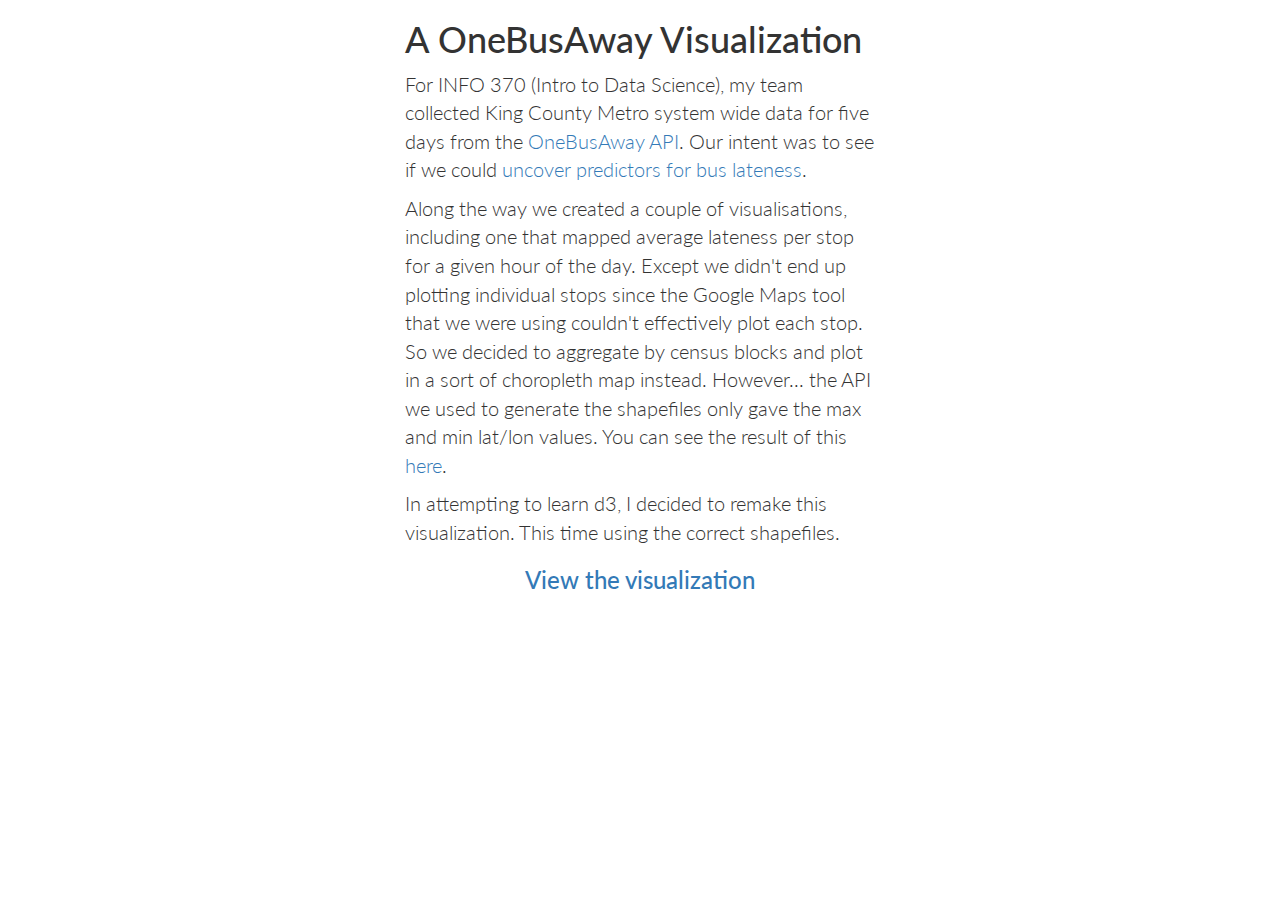
<file: index.html>
<!DOCTYPE html>
<html lang="en">
    <head>
        <meta charset="UTF-8">
        <title>Lateness Tracker</title>
        <link rel="stylesheet" href="css/main.css"/>
    </head>
    <body>
        <div class="container">
            <h1>A OneBusAway Visualization</h1>
            <p>
                For INFO 370 (Intro to Data Science), my team collected King County Metro system wide data for five days from the <a href="http://developer.onebusaway.org/modules/onebusaway-application-modules/1.1.13/api/where/index.html">OneBusAway API</a>. Our intent was to see if we could <a href="https://github.com/rohanaras/BBT_team">uncover predictors for bus lateness</a>.
            </p>
            <p>
                Along the way we created a couple of visualisations, including one that mapped average lateness per stop for a given hour of the day. Except we didn't end up plotting individual stops since the Google Maps tool that we were using couldn't effectively plot each stop. So we decided to aggregate by census blocks and plot in a sort of choropleth map instead. However... the API we used to generate the shapefiles only gave the max and min lat/lon values. You can see the result of this <a href="http://students.washington.edu/rohana/bbt/CensusBlockViz/">here</a>.
            </p>
            <p>
                In attempting to learn d3, I decided to remake this visualization. This time using the correct shapefiles.
            </p>

            <h3 id="link"><a href="visualization.html">View the visualization</a></h3>
        </div>
    </body>
</html>
</file>
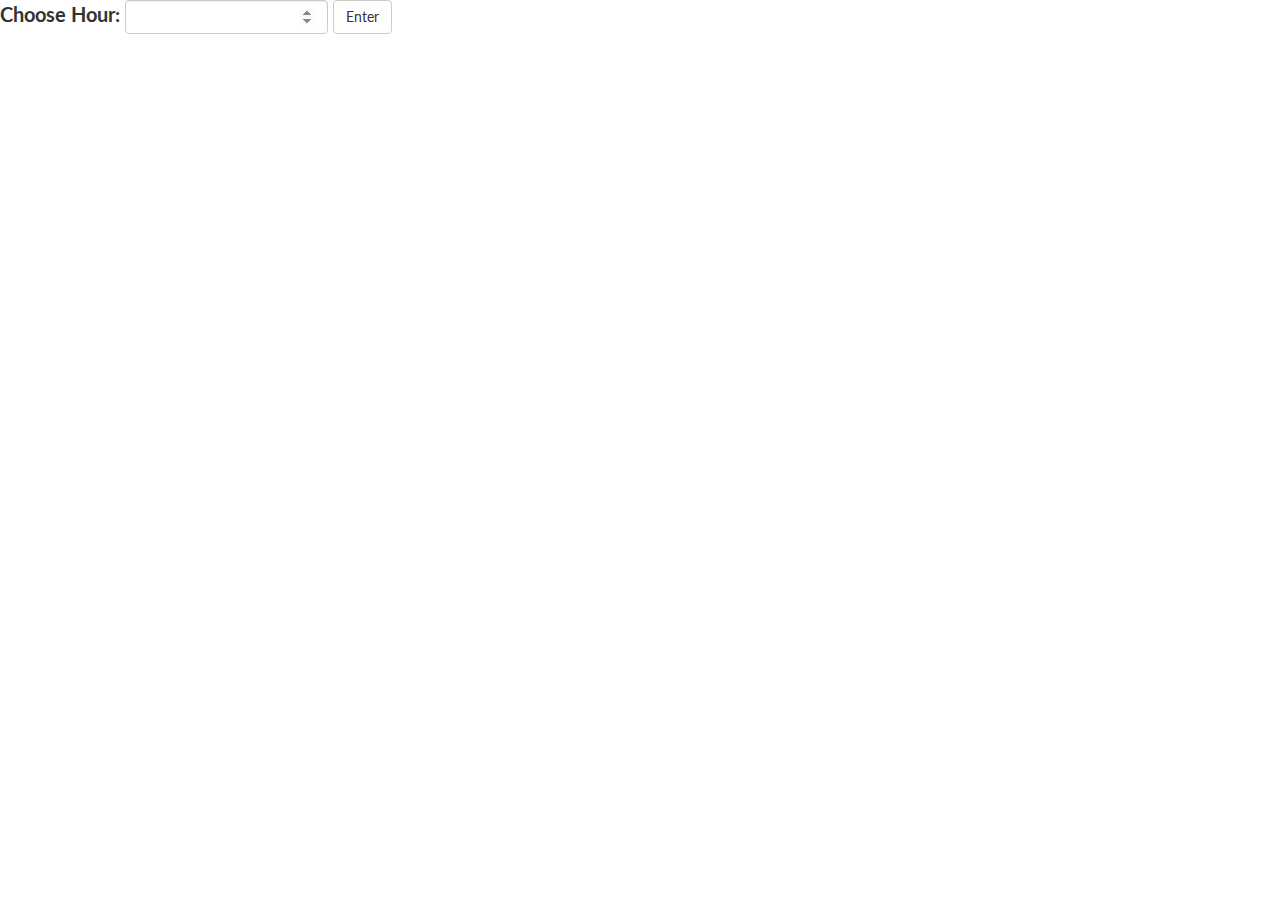
<file: test3.html>
<!DOCTYPE html>
<html lang="en">
<head>
    <meta charset="UTF-8">
    <title>Lateness Tracker</title>
    <link rel="stylesheet" href="https://maxcdn.bootstrapcdn.com/bootstrap/3.3.5/css/bootstrap.min.css"/>
    <link rel="stylesheet" href="css/main.css"/>
</head>
<body>
    <form action="" class="form-inline" onsubmit="changeHour()">
        <div class="form-group" id="choose-hour">
            <label for="hourInp">Choose Hour: </label>
            <input type="number" class="form-control" id="hourInp"/>
        </div>
        <button type="submit" class="btn btn-default">Enter</button>
    </form>

    <script src="//d3js.org/d3.v3.min.js"></script>
    <script type="text/javascript" src="http://d3js.org/queue.v1.min.js"></script>
    <script>
        'use strict';

        var data;

        var width = 1500;
        var height = 1000;
        var vis = d3.select("body").append("svg")
                .attr("width", width).attr("height", height);

        queue().defer(d3.json, "lib/kcblock.geojson")
                .defer(d3.json, "lib/optimizedData.json")
                .await(ready);

        function ready(error, geojson, busData) {
            if (error) throw error;

            console.log(busData);
            data = busData;

            var center = d3.geo.centroid(geojson);

            var scale = 75000;
            var offset = [1149.9661625719302, 499.6246708768954];

            // new projection
            var projection = d3.geo.mercator().center(center)
                    .scale(scale).translate(offset).rotate([0,0,0]);
            var path = d3.geo.path().projection(projection);

            vis.selectAll("path").data(geojson.features).enter().append("path")
                    .attr("d", path)
                    .style("fill", function (d) {
                                //console.log(d.properties);
                                return getLate(d.properties.GEOID10, 3);
                                //return "white";
                            })
                    .style("stroke-width", "0.2")
                    .style("stroke", "grey");
        }

        function changeHour(hour) {
            vis.selectAll("path").style("fill", function (d) {
                return getLate(d.properties.GEOID10, hour);
            })
        }

        function getLate(geoID, hour) {
            //console.log(typeof(geoID));
            if (!(geoID in data)) return "#FFF";
            var delay = null;
            data[geoID].forEach(function (d) {
                if (d.hour === hour   ) {
                    var components = d.avg_delay.split(':');
                    var hours = parseInt(components[0]);
                    var minutes = parseInt(components[1]);
                    var seconds = parseInt(components[2]);
                    if (hours > 0) minutes = 60;
                    if (seconds >= 30) minutes += 1;
                    delay = minutes;
                }
            });
            if (delay === null) return "#FFF";
            else if (delay > 10) {
                return "#ff1300"
            } else if (delay > 8) {
                return "#ff4e40"
            } else if (delay > 6) {
                return "#ff7d73"
            } else if (delay > 4) {
                return "#ffba00"
            } else if (delay > 2) {
                return "#ffcb40"
            } else if (delay < 0) {
                return "#00BFFF";
            }
            return "#009900";
        }
        $("#prospects_form").submit(function(e) {
            e.preventDefault();
        });

    </script>
</body>
</html>
</file>
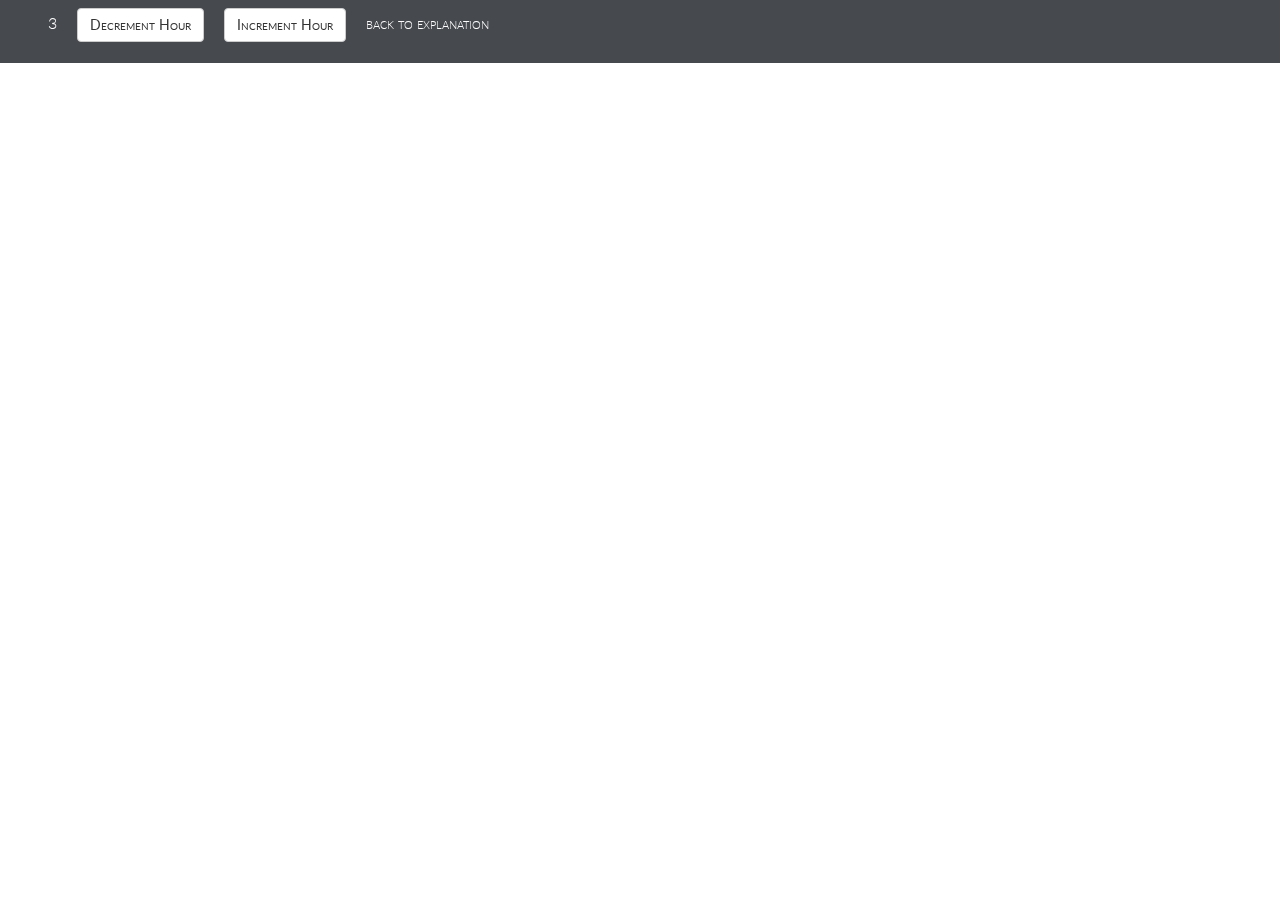
<file: visualization.html>
<!DOCTYPE html>
<html lang="en">
<head>
    <meta charset="UTF-8">
    <title>Lateness Tracker</title>
    <link rel="stylesheet" href="css/main.css"/>
</head>
<body>
    <nav>
        <ul>
            <li>
                <p id="hour">3</p>
            </li>
            <li>
                <input name="decrementButton"
                       type="button"
                       value="Decrement Hour"
                       class="btn btn-default"
                       onclick="decrementHour()" />
            </li>
            <li>
                <input name="incrementButton"
                       type="button"
                       value="Increment Hour"
                       class="btn btn-default"
                       onclick="incrementHour()" />
            </li>
            <li>
                <a href="index.html">Back to explanation</a>
            </li>
        </ul>
    </nav>

    <script src="//d3js.org/d3.v3.min.js"></script>
    <script type="text/javascript" src="http://d3js.org/queue.v1.min.js"></script>
    <script>
        'use strict';

        var data;
        var currentHour = 3;

        var width = 1500;
        var height = 1000;
        var vis = d3.select("body").append("svg")
                .attr("width", width).attr("height", height);

        queue().defer(d3.json, "lib/kcblock.geojson")
                .defer(d3.json, "lib/optimizedData.json")
                .await(ready);

        function ready(error, geojson, busData) {
            if (error) throw error;

            console.log(busData);
            data = busData;

            var center = d3.geo.centroid(geojson);

            var scale = 75000;
            var offset = [1149.9661625719302, 499.6246708768954];

            // new projection
            var projection = d3.geo.mercator().center(center)
                    .scale(scale).translate(offset).rotate([0,0,0]);
            var path = d3.geo.path().projection(projection);

            vis.selectAll("path").data(geojson.features).enter().append("path")
                    .attr("d", path)
                    .style("fill", function (d) {
                                //console.log(d.properties);
                                return getLate(d.properties.GEOID10, currentHour);
                                //return "white";
                            })
                    .style("stroke-width", "0.2")
                    .style("stroke", "grey");
        }

        function incrementHour() {
            if (currentHour >= 23) {
                currentHour = 0
            } else {
                currentHour++;
            }

            vis.selectAll("path").style("fill", function (d) {
                return getLate(d.properties.GEOID10, currentHour);
            });
            d3.select("#hour").text(currentHour);
        }

        function decrementHour() {
            if (currentHour <= 0) {
                currentHour = 23
            } else {
                currentHour--;
            }

            vis.selectAll("path").style("fill", function (d) {
                return getLate(d.properties.GEOID10, currentHour);
            });
            d3.select("#hour").text(currentHour);
        }

        function getLate(geoID, hour) {
            //console.log(typeof(geoID));
            if (!(geoID in data)) return "#FFF";
            var delay = null;
            data[geoID].forEach(function (d) {
                if (d.hour === hour   ) {
                    var components = d.avg_delay.split(':');
                    var hours = parseInt(components[0]);
                    var minutes = parseInt(components[1]);
                    var seconds = parseInt(components[2]);
                    if (hours > 0) minutes = 60;
                    if (seconds >= 30) minutes += 1;
                    delay = minutes;
                }
            });
            if (delay === null) return "#FFF";
            else if (delay > 10) {
                return "#ff1300"
            } else if (delay > 8) {
                return "#ff4e40"
            } else if (delay > 6) {
                return "#ff7d73"
            } else if (delay > 4) {
                return "#ffba00"
            } else if (delay > 2) {
                return "#ffcb40"
            } else if (delay < 0) {
                return "#00BFFF";
            }
            return "#009900";
        }

    </script>
</body>
</html>
</file>
<file: css/main.css>
/* import the bootstrap css framework */
@import url(https://maxcdn.bootstrapcdn.com/bootstrap/3.3.5/css/bootstrap.min.css);

/* import Lato from google fonts */
@import url(https://fonts.googleapis.com/css?family=Lato:400,300,300italic);

nav {
    position: fixed;
    top: 0;
    left: 0;
    width: 100%;
    z-index: 1;
    color: #FFF;
    background-color: rgba(24, 28, 34, 0.8);
    font-size: 16px;
    text-transform: lowercase;
    font-variant: small-caps;
}

nav li {
    display: inline-block;
    padding-left: 0.5em;
    padding-right: 0.5em;
    padding-top: 0.5em;
    padding-bottom: 0.5em;
}

nav a, nav a:visited {
    color: #FFF;
    text-decoration: none;
}

nav a:hover {
    color: #D87E28;
    text-decoration: none;
}

svg {
    margin-top: 2em;
}

body {
    font-family: Lato, 'Helvetica Neue', Helvetica, sans-serif;
    font-size: 20px;
    font-weight: 300;
}

.container {
    max-width: 500px;
}

#link {
    text-align: center;
}
</file>
